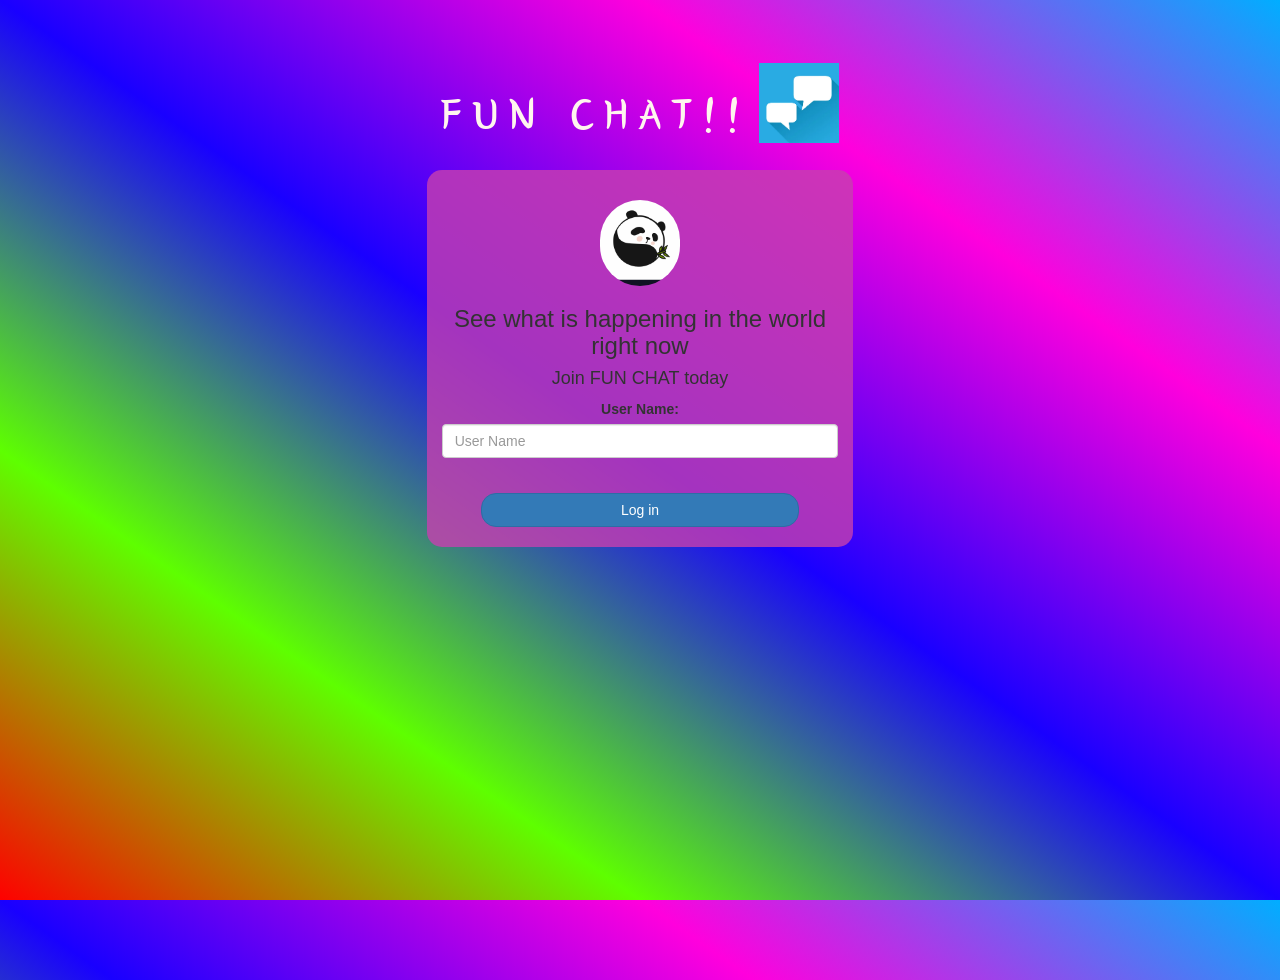
<file: index.html>
<!DOCTYPE html>
<html>
<head>
	<title>FUN CHAT!!</title>
<link href="https://fonts.googleapis.com/css?family=Yeon+Sung&display=swap" rel="stylesheet"><meta name="viewport" content="width=device-width, initial-scale=1">

<link rel="stylesheet" href="https://maxcdn.bootstrapcdn.com/bootstrap/3.4.0/css/bootstrap.min.css">
<script src="https://ajax.googleapis.com/ajax/libs/jquery/3.4.1/jquery.min.js"></script>
<script src="https://maxcdn.bootstrapcdn.com/bootstrap/3.4.0/js/bootstrap.min.js"></script>

<link rel="stylesheet" type="text/css" href="style.css">
<script src="main.js"></script>
</head>
<body>
<center>
	<h1 class="header">	
		FUN CHAT!!	<sup>
	<img src="ff.webp">
	</sup>
</h1>
	<div class="col-lg-4 col-md-6 col-sm-6 col-xs-11 login_div">
	<img src="logo.jpg" class="logo">
		<h3 >See what is happening in the world right now</h3>
		<h4 >Join FUN CHAT today</h4>
		<div class="form-group">
		  <label >User Name:</label>
<input type="text" id="user__name" class="form-control" placeholder="User Name">
<br>
		</div>
		<button id="login_button" class="btn btn-primary" onclick="addUser()">Log in</button>
		<br><br> 
	</div>
</center>
</body>
</html>
</file>
<file: style.css>
html, body
{
  height: 100%;
  margin: 0;
}

body
{
background-image: linear-gradient(to right top, #ff0000, #5eff00, #1900ff, #ff00dd, #00aeff);
}

.header
{
	color: seashell;font-family: 'Yeon Sung';font-size: 45px;letter-spacing: 10px;margin-top: 80px;
}
.header img
{
	width: 80px;margin-left: -15px;
}

.login_div
{
	background: rgba(199, 64, 176, 0.8);float: none;border-radius: 15px;
}

.logo
{
	width: 80px;margin-top: 30px;border-radius: 40px;
}

#login_button
{
	width: 80%;border-radius: 15px;
}

.room_name
{
	cursor: pointer;
	font-size: 20px;
}


#logout
{
	font-size: 20px; float: right;
}


#output
{
	padding: 10px; width:80%;background: rgba(117, 101, 101, 0.8);border-radius: 15px;
}

.input_div_room_page
{
	width: 80%;
}

.input_div label
{
	color: rgb(56, 147, 189);font-size: 20px;
}


.input_div_message_page
{
	position: fixed;bottom: 0px;width: 100%;background: rgba(255,255,255,0.8);
}
.input_div_message_page label
{
	color: darkcyan;
}
.input_div_message_page #msg
{
	width: 80%;
}
.input_div_message_page button
{
	margin-top: 15px;
	width: 50%; 
}
.color_hotpink
{
	color: hotpink
}

.user_tick
{
	width:20px;
}
.message_h4
{
	padding-left:5px;color:firebrick;
}
</file>
